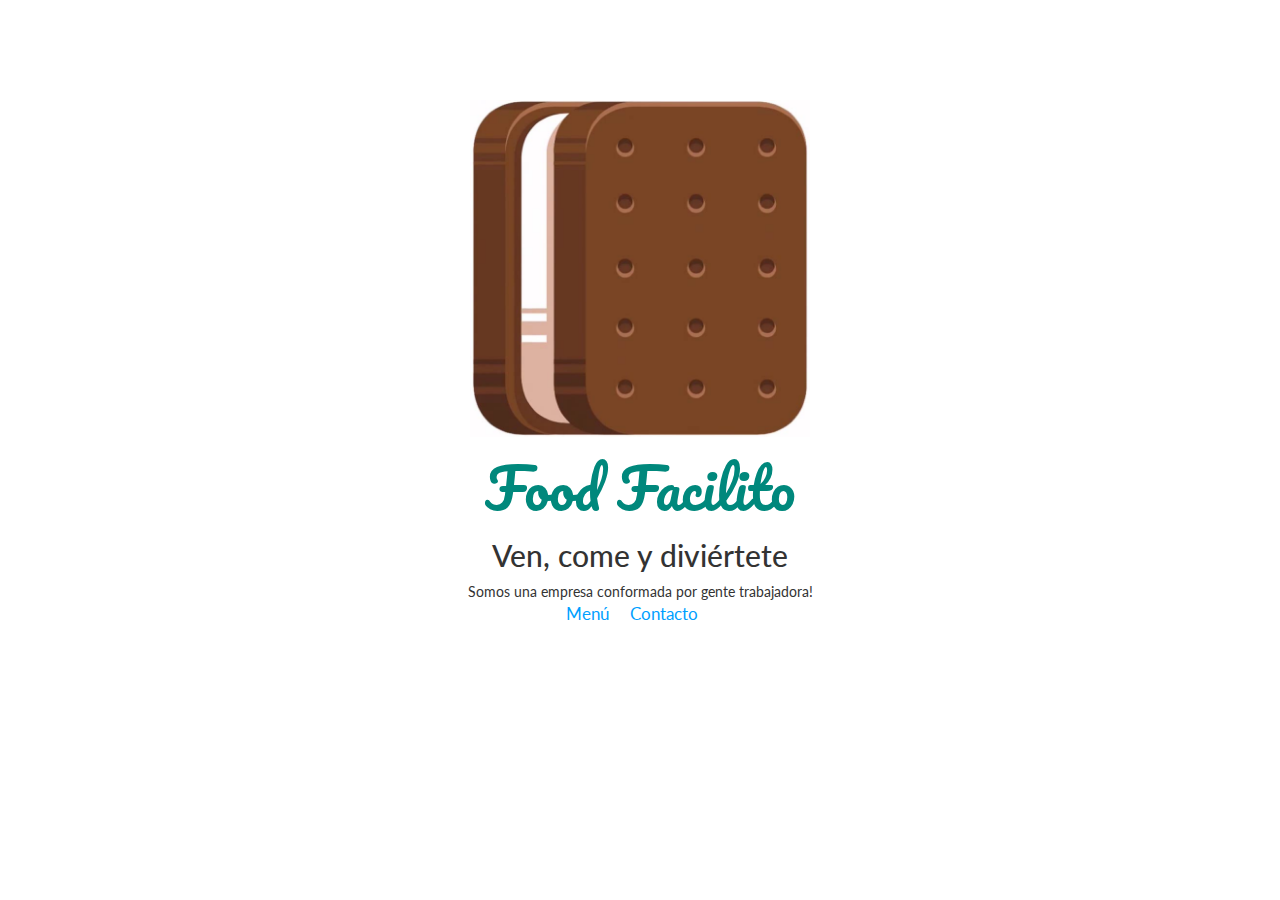
<file: index.html>
<!DOCTYPE html>
<html lang="en">
<head>
	<meta charset="UTF-8">
	<meta name="viewport" content="width=device-width, initial-scale=1">
	<title>El mejor lugar para comer del mundo</title>
	<link rel="stylesheet" href="//maxcdn.bootstrapcdn.com/bootstrap/3.3.1/css/bootstrap.min.css" />
	<link rel="stylesheet" href="css/main.css" />
	<link rel="stylesheet" href="css/animate.css" />
	<link href='//fonts.googleapis.com/css?family=Pacifico' rel='stylesheet' type='text/css'>
	<link href='//fonts.googleapis.com/css?family=Lato:300,400,700' rel='stylesheet' type='text/css'>
	<script src="js/prefixfree.min.js"></script>
</head>
<body class="container">
	<div class="col-md-6 center-block quitar-float text-center espacio-arriba">
		<img src="img/iceCream.jpg" class="animated fadeIn" alt="ice cream">
		<h1 class="pacifico grande verde animated fadeIn retraso-1">Food Facilito</h1>
		<div class="animated fadeInDown retraso-2">
		<h2>Ven, come y diviértete</h2>
		<div>
				Somos una empresa conformada por gente trabajadora!
			</div>
		<nav class="mediano">
			<a href="menu.html" class="espacio-derecha">Menú</a>
			<a href="contacto.html" class="espacio-derecha">Contacto</a>
		</nav>
		</div>
	</div>
	<script src="js/modernizr.custom.62575.js"></script>
</body>
</html>
</file>
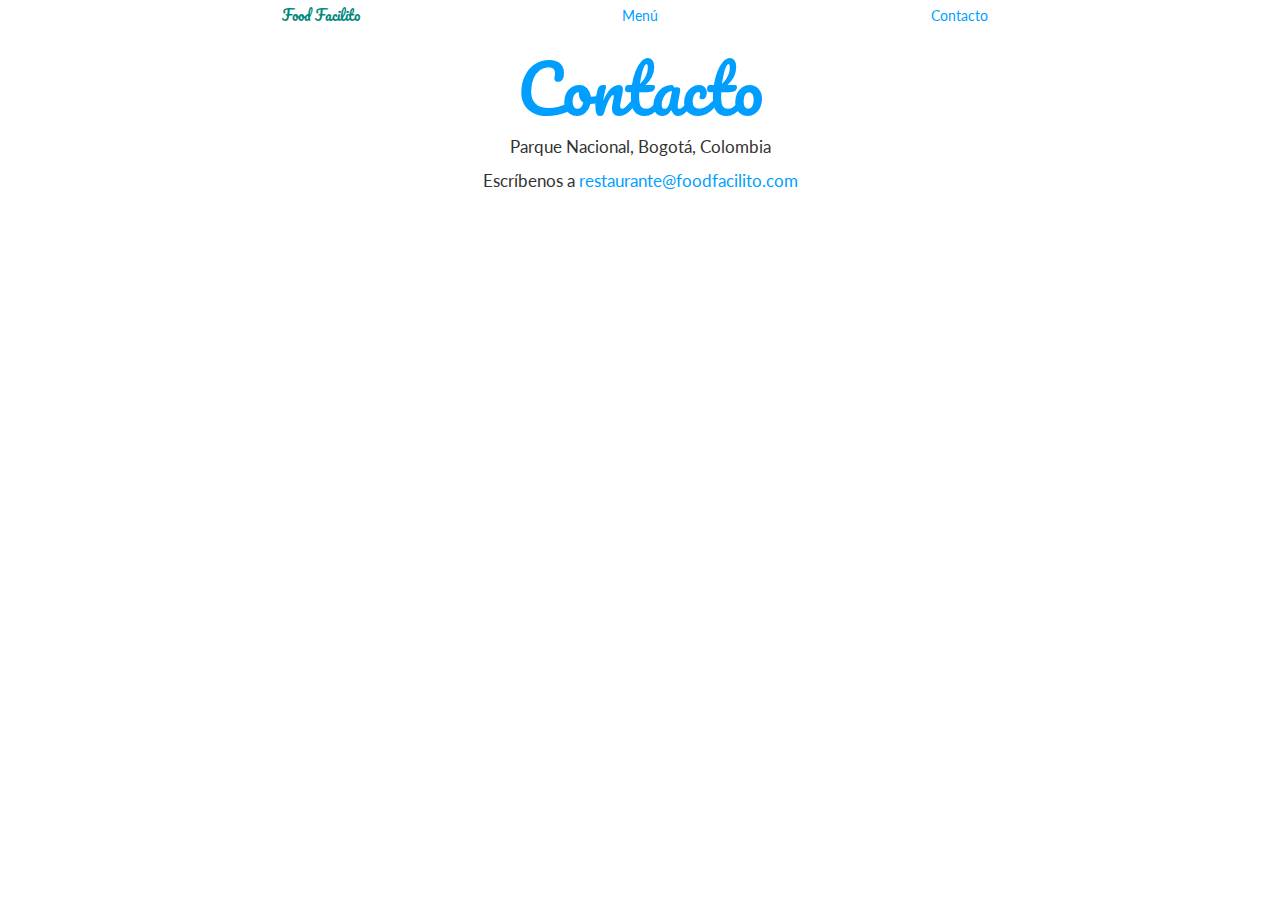
<file: contacto.html>
<!DOCTYPE html>
<html lang="en">
<head>
	<meta charset="UTF-8">
	<meta name="viewport" content="width=device-width, initial-scale=1">
	<title>El mejor lugar para comer del mundo</title>
	<link rel="stylesheet" href="//maxcdn.bootstrapcdn.com/bootstrap/3.3.1/css/bootstrap.min.css" />
	<link rel="stylesheet" href="css/main.css" />
	<link rel="stylesheet" href="css/animate.css" />
	<link href='//fonts.googleapis.com/css?family=Pacifico' rel='stylesheet'>
	<link href='//fonts.googleapis.com/css?family=Lato:300,400,700' rel='stylesheet'>
	<script src="js/prefixfree.min.js"></script>
</head>
<body>
	<nav class="se-gris padding-largo">
		<ul class="no-lista text-center">
			<li class="col-xs-3 inline-block pacifico"><a href="index.html" class="verde">Food Facilito</a></li>
			<li class="col-xs-3 inline-block"><a href="menu.html">Menú</a></li>
			<li class="col-xs-3 inline-block"><a href="contacto.html">Contacto</a></li>
		</ul>
	</nav>

	<section>
		<div class="text-center mediano">
			<h1 class="pacifico grande azul animated fadeIn">Contacto</h1>
			<div class="animated fadeIn retraso-1">
			<p>Parque Nacional, Bogotá, Colombia</p>
			<p>Escríbenos a <a href="#">restaurante@foodfacilito.com</a></p>
			</div>
			<iframe class="animated fadeInUp retraso-2" src="https://www.google.com/maps/embed?pb=!1m18!1m12!1m3!1d3976.833533738494!2d-74.06562857329843!3d4.623771166591226!2m3!1f0!2f0!3f0!3m2!1i1024!2i768!4f13.1!3m3!1m2!1s0x0000000000000000%3A0x4b86e10c1d2b7e87!2sParque+Nacional!5e0!3m2!1ses!2s!4v1421335906543" width="600" height="450" frameborder="0" style="border:0"></iframe>
		</div>
	</section>

	<script src="js/modernizr.custom.62575.js"></script>
</body>
</html>
</file>
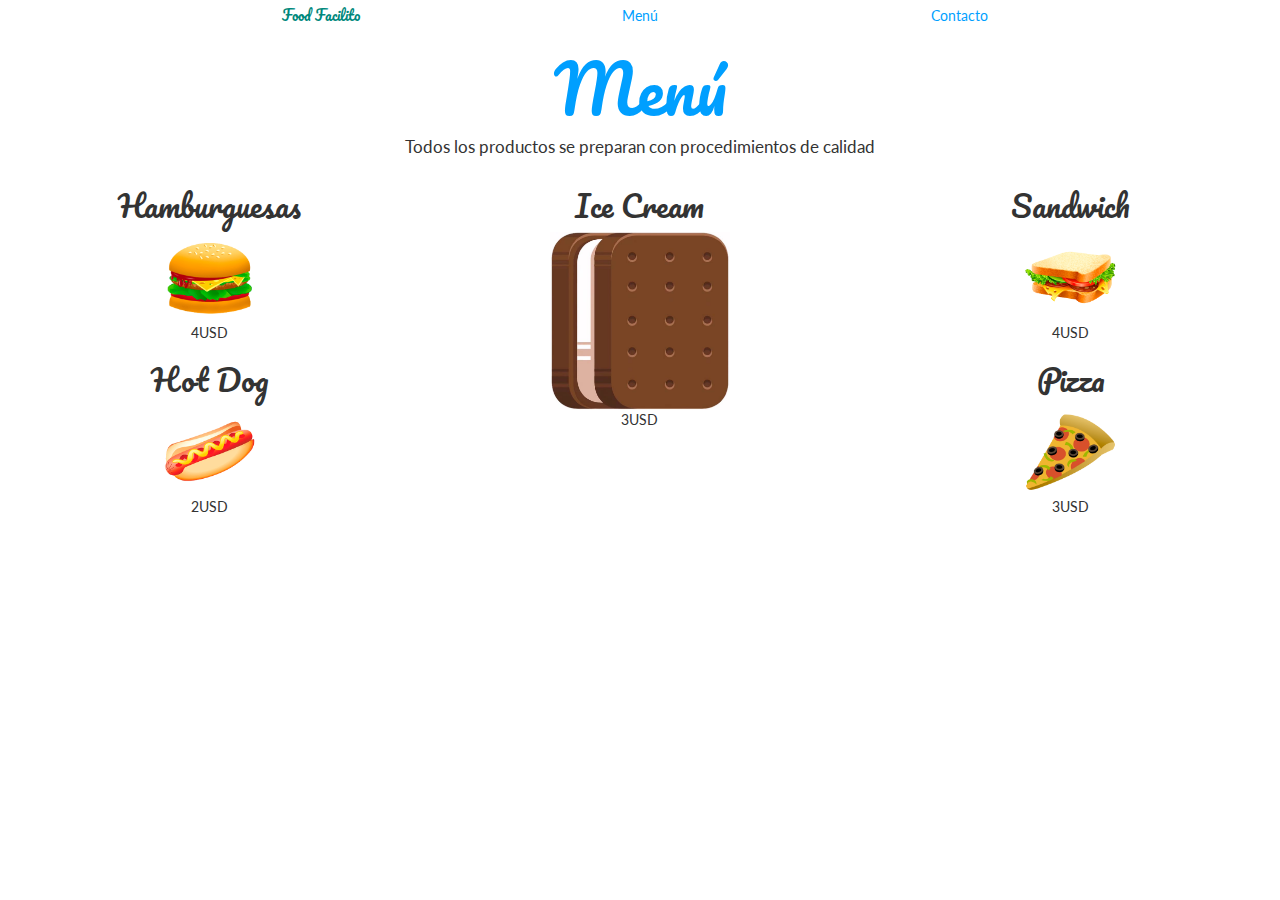
<file: menu.html>
<!DOCTYPE html>
<html lang="en">
<head>
	<meta charset="UTF-8">
	<meta name="viewport" content="width=device-width, initial-scale=1">
	<title>El mejor lugar para comer del mundo</title>
	<link rel="stylesheet" href="//maxcdn.bootstrapcdn.com/bootstrap/3.3.1/css/bootstrap.min.css" />
	<link rel="stylesheet" href="css/main.css" />
	<link rel="stylesheet" href="css/animate.css" />
	<link href='//fonts.googleapis.com/css?family=Pacifico' rel='stylesheet'>
	<link href='//fonts.googleapis.com/css?family=Lato:300,400,700' rel='stylesheet'>
	<script src="js/prefixfree.min.js"></script>
</head>
<body>
	<nav class="se-gris padding-largo">
		<ul class="no-lista text-center">
			<li class="col-xs-3 inline-block pacifico"><a href="index.html" class="verde">Food Facilito</a></li>
			<li class="col-xs-3 inline-block"><a href="menu.html">Menú</a></li>
			<li class="col-xs-3 inline-block"><a href="contacto.html">Contacto</a></li>
		</ul>
	</nav>
	<section>
		<div class="text-center mediano">
		<h1 class="pacifico grande azul animated fadeIn">Menú</h1>
		<p class="animated fadeIn retraso-1">Todos los productos se preparan con procedimientos de calidad</p>
		</div>
		<div class="text-center animated fadeInLeft retraso-2">
		<div class="col-md-3 col-sm-4 inline-block">
			<article class="animated fadeIn retraso-1">
				<h2 class="pacifico">Hamburguesas</h2>
				<img src="img/hamburger.png" class="col-xs-4 col-md-5 quitar-float" alt="hamburger">
				<p>4USD</p>
			</article>
			<article class="animated fadeIn retraso-1">
				<h2 class="pacifico">Hot Dog</h2>
				<img src="img/hotdog.png" class="col-xs-4 col-md-5 quitar-float" alt="hot dog">
				<p>2USD</p>
			</article>
		</div>

		<div class="col-md-5 col-sm-3 inline-block vete-arriba">
			<article class="animated fadeIn retraso-1">
				<h2 class="pacifico">Ice Cream</h2>
				<img src="img/iceCream.jpg" class="col-xs-4 col-sm-8 col-md-5 quitar-float" alt="ice cream">
				<p>3USD</p>
			</article>
		</div>

		<div class="col-md-3 col-sm-4 inline-block">
			<article class="animated fadeIn retraso-1">
				<h2 class="pacifico">Sandwich</h2>
				<img src="img/sandwich.png" class="col-xs-4 col-md-5 quitar-float" alt="sandwich">
				<p>4USD</p>
			</article>
			<article class="animated fadeIn retraso-1">
				<h2 class="pacifico">Pizza</h2>
				<img src="img/pizza.png" class="col-xs-4 col-md-5 quitar-float" alt="pizza">
				<p>3USD</p>
			</article>
		</div>
		</div>
		</div>
	</section>

	<script src="js/modernizr.custom.62575.js"></script>
</body>
</html>
</file>
<file: css/main.css>
body{font-family:'Lato',sans-serif}img{width:340px;max-width:100%}.quitar-float{float:none}.espacio-arriba{margin-top:100px}.pacifico{font-family:'Pacifico',cursive}.grande{font-size:4em}.verde{color:#00887c}.retraso-1{-o-animation-delay:.5s;-ms-animation-delay:.5s;-moz-animation-delay:.5s;-webkit-animation-delay:.5s}.retraso-2{-o-animation-delay:1s;-ms-animation-delay:1s;-moz-animation-delay:1s;-webkit-animation-delay:1s}.espacio-derecha{margin-right:1em}a,.azul{color:#009fff}.inline-block{float:none;display:inline-block}.mediano{font-size:1.2em}.padding-largo{padding:5px 10px}.vete-arriba{vertical-align:top}.se-gris{background-color:#fff}.no-lista{margin:0;padding:0}.no-lista li{list-style-type:none}
</file>
